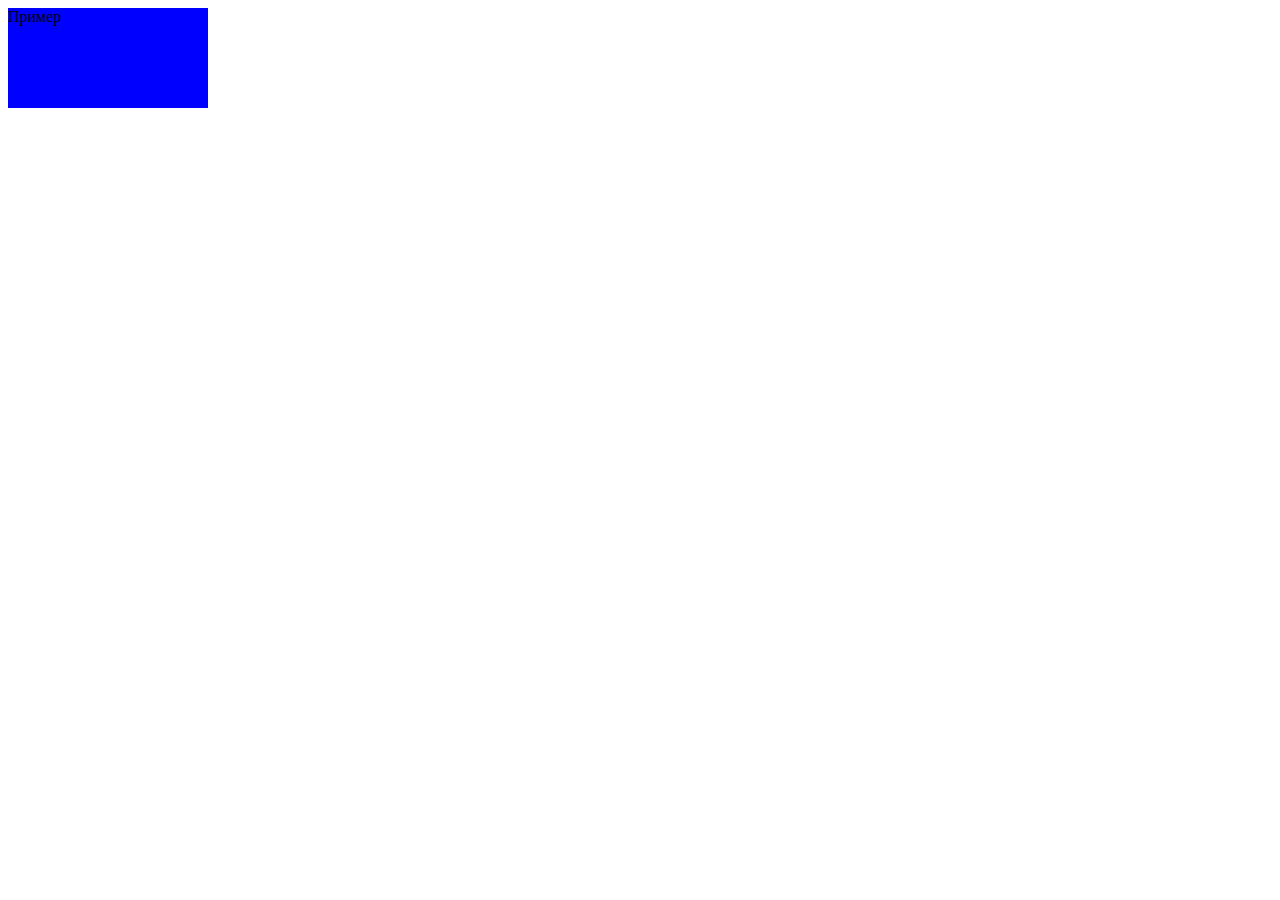
<file: эмиль/файл/index.html>
<!DOCTYPE html>
<html lang="en">
<head>
    <meta charset="UTF-8">
    <meta http-equiv="X-UA-Compatible" content="IE=edge">
    <meta name="viewport" content="width=device-width, initial-scale=1.0">
    <link rel="stylesheet" href="index.css">
    <title>Document</title>
</head>
<body>
<div class="my-element">Пример</div>

    
</body>
</html>
</file>
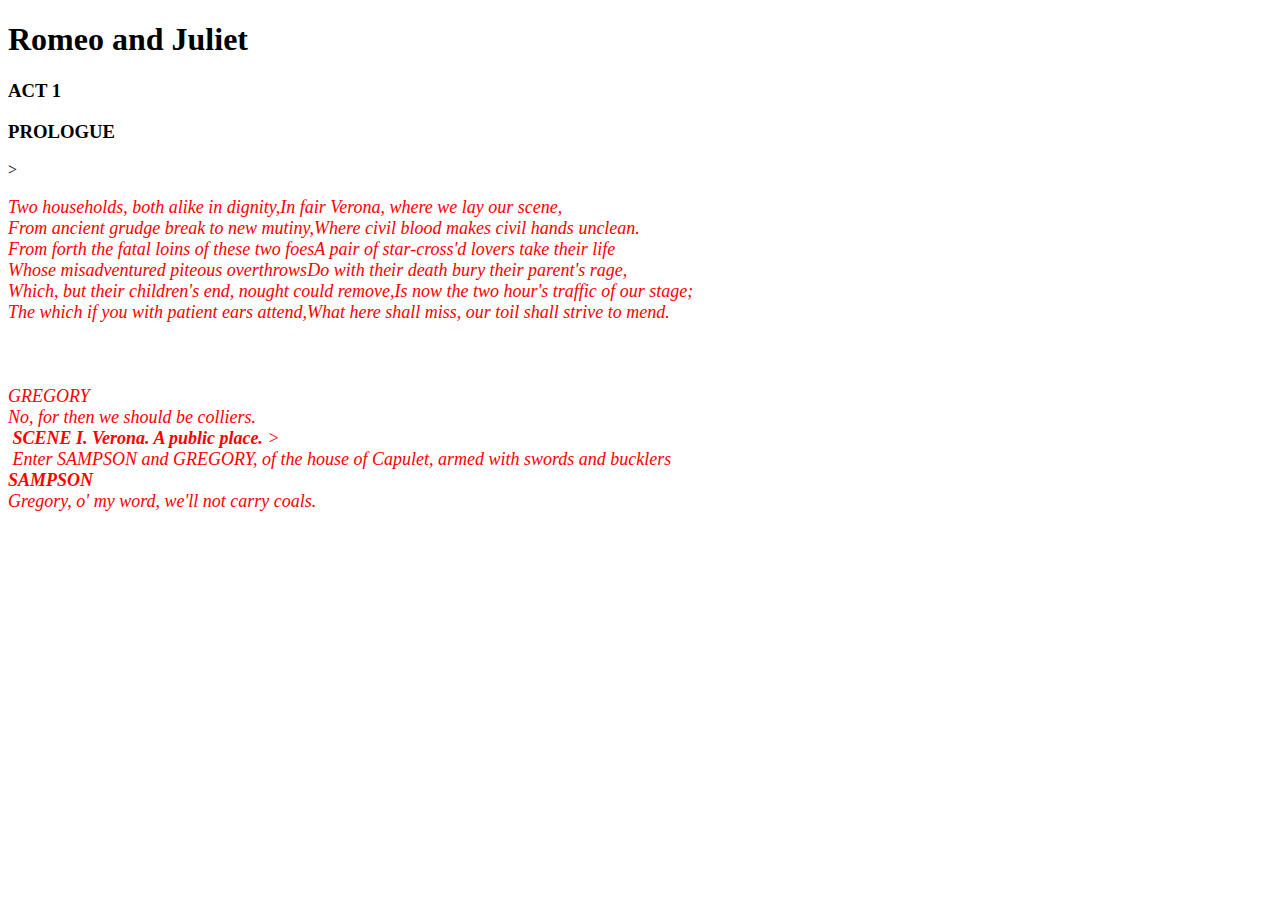
<file: ROMEO/DZ.html>
<!DOCTYPE html> 
<html lang="en">
<head>
    <meta charset="UTF-8">
    <meta http-equiv="X-UA-Compatible" content="IE=edge">
    <meta name="viewport" content="width=device-width, initial-scale=1.0">
    <title>Document</title>
    <link rel="stylesheet" href="main.css">

</head>
<body>
    <main>
 <h1 id ="centre"> Romeo and Juliet</h1>
 <h3>ACT 1</h3>
 <h3>PROLOGUE</h3>>

<pre>
Two households, both alike in dignity,In fair Verona, where we lay our scene, 
From ancient grudge break to new mutiny,Where civil blood makes civil hands unclean. 
From forth the fatal loins of these two foesA pair of star-cross'd lovers take their life 
Whose misadventured piteous overthrowsDo with their death bury their parent's rage, 
Which, but their children's end, nought could remove,Is now the two hour's traffic of our stage; 
The which if you with patient ears attend,What here shall miss, our toil shall strive to mend. 



GREGORY 
No, for then we should be colliers.
<span><b> SCENE I. Verona. A public place. </b></span>>
<i> Enter SAMPSON and GREGORY, of the house of Capulet, armed with swords and bucklers</i>
<span><b>SAMPSON </b></span>
Gregory, o' my word, we'll not carry coals. 


</pre>
</main>

</body>
</html>
</file>
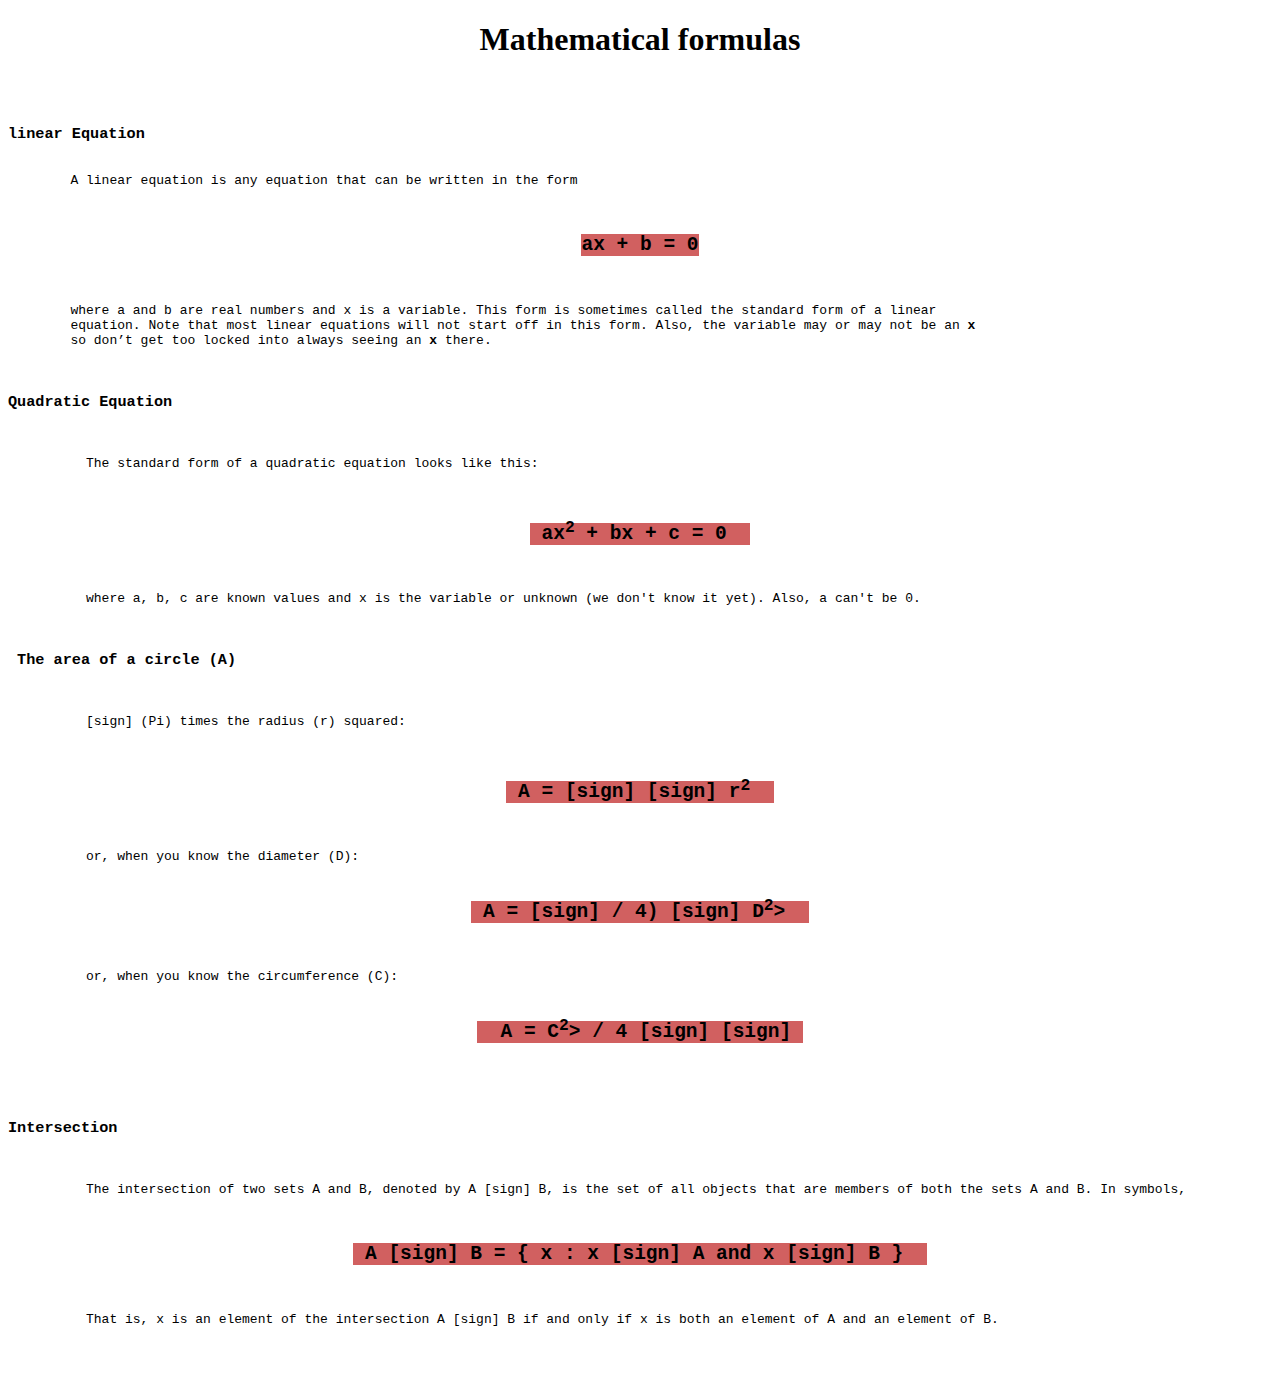
<file: ROMEO/llll.html>
<!DOCTYPE html>

<html lang="en">
<head>
    <meta charset="UTF-8">
    <meta http-equiv="X-UA-Compatible" content="IE=edge">
    <meta name="viewport" content="width=device-width, initial-scale=1.0">
    <title>формулы</title>
    <link rel="stylesheet" href="style.css">

</head>
<body>
    <main>
        <h1 id ="center"> Mathematical formulas </h1>
        
        <pre>

       <h3><b>linear Equation</b></h3>
        A linear equation is any equation that can be written in the form

         <h2 id="formula"><span id="cwet">ax + b = 0</span></h2>
          
        where a and b are real numbers and x is a variable. This form is sometimes called the standard form of a linear
        equation. Note that most linear equations will not start off in this form. Also, the variable may or may not be an <b>x</b> 
        so don’t get too locked into always seeing an <b>x</b> there.
          
          <h3><b>Quadratic Equation</b></h3>
          
          The standard form of a quadratic equation looks like this:
          
          <h2 id="formula"><span id="cwet"> ax<sup>2</sup> + bx + c = 0  </span></h2>
          
          where a, b, c are known values and x is the variable or unknown (we don't know it yet). Also, a can't be 0.
          
         <h3><b> The area of a circle (A)</b></h3>
          
          [sign] (Pi) times the radius (r) squared:
          
          <h2 id="formula"><span id="cwet"> A = [sign] [sign] r<sup>2</sup>  </span></h2>
          
          or, when you know the diameter (D):
          <h2 id="formula"><span id="cwet"> A = [sign] / 4) [sign] D<sup>2</sup>>  </span></h2>
          
          or, when you know the circumference (C):
          <h2 id="formula"><span id="cwet">  A = C<sup>2</sup>> / 4 [sign] [sign] </span></h2>
          
          <h3><b>Intersection</b></h3>
          
          The intersection of two sets A and B, denoted by A [sign] B, is the set of all objects that are members of both the sets A and B. In symbols,
          
          <h2 id="formula"><span id="cwet"> A [sign] B = { x : x [sign] A and x [sign] B }  </span></h2>
          
          That is, x is an element of the intersection A [sign] B if and only if x is both an element of A and an element of B.


          </pre>
    


    
</body>
</html>
</file>
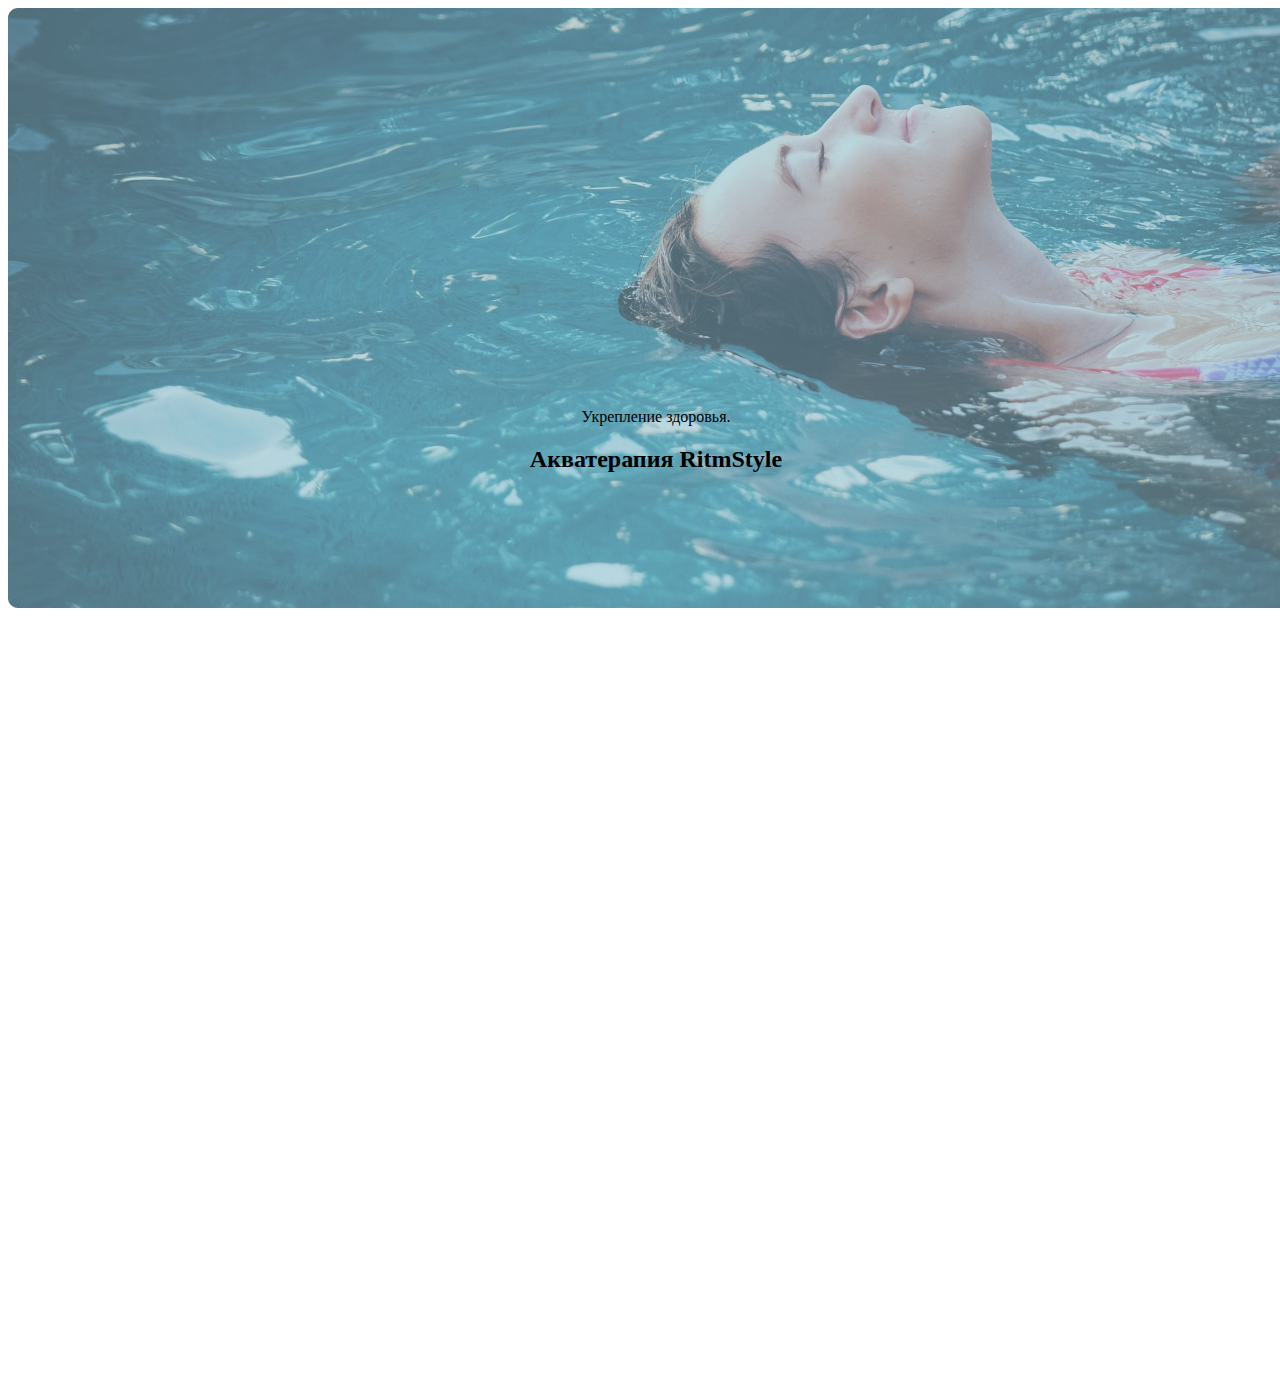
<file: эмиль/progect/newproject/tags.html>
<!DOCTYPE html>
<html lang="en">
<head>
    <meta charset="UTF-8">
    <meta http-equiv="X-UA-Compatible" content="IE=edge">
    <meta name="viewport" content="width=device-width, initial-scale=1.0">
    <title>Document</title>
    <style>
       .heads_logo{
        width: 1296px;
        height: 600px;
        background-image: url('./img/logogo.png');
        text-align: center;
        padding-top: 200px;
        background-repeat:no-repeat;
       }
.head_txt{
    margin-top: 200px;
}
.maps{
        width: 856px;
        height: 684px;
        margin-top: 200px;
        border-radius: 20px;
        margin-left: 300px;
        padding: 10px;
        }
        .maps iframe{
            border-radius: 10px;
        }
    </style>
</head>
<body>
    <div class="heads_logo">
    <div class="head_txt">
    <p>Укрепление здоровья.</p>
    <h2>Акватерапия RitmStyle</h2>
    <div class="maps">
        <script type="text/javascript" charset="utf-8" async src="https://api-maps.yandex.ru/services/constructor/1.0/js/?um=constructor%3Ac6867a83f740f94ec807b73fc42c0245b861c477581ccb519c4ca7a2d30bac53&amp;width=600&amp;height=450&amp;lang=ru_RU&amp;scroll=true"></script>
    </div>
</body>

</html>
</file>
<file: эмиль/файл/index.css>
.my-element{
    background-color: blue;
    width: 200px;
    height:100px;
    transition: all 2s cubic-bezier(-11,1,24,1,-0,0.2) linear;
}

.my-element:hover{
    background-color: red;
    width: 600px
}
</file>
<file: ROMEO/main.css>
pre{
    font-size: large;
    color: red;
    font-family: 'Times New Roman', Times, serif;
    font-style:italic;
    
}
</file>
<file: ROMEO/style.css>
#center{
text-align: center;
}
#formula{
    text-align: center;
}
   #cwet{
     background-color: rgb(209, 96, 96); 
    }
</file>
